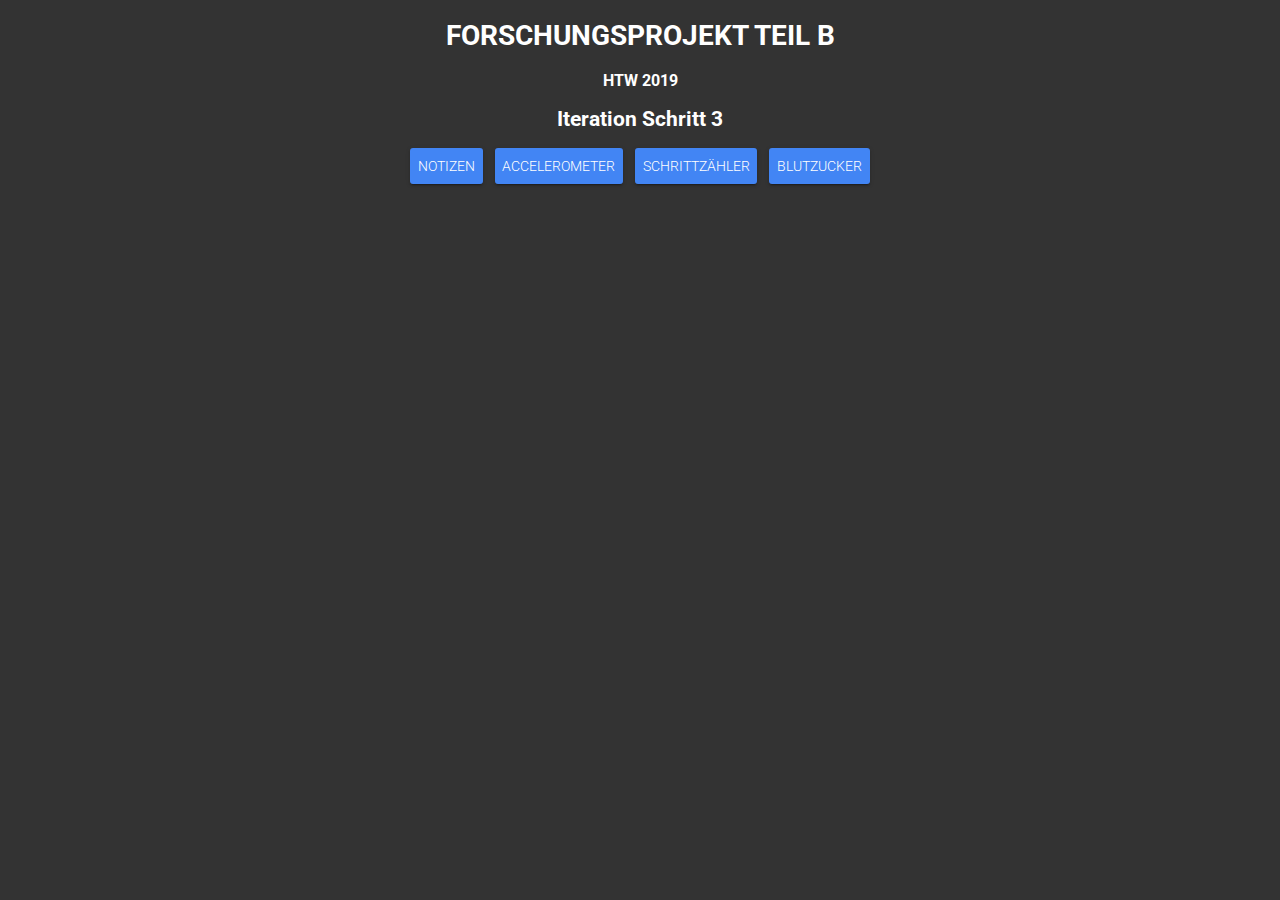
<file: index.html>
<!DOCTYPE html>
<html>
<head>
  <title>My Health Notebook</title>
  <meta charset="utf-8">
  <meta name="viewport" content="width=device-width, minimum-scale=1, initial-scale=1, user-scalable=yes">
  <meta name="description" content="My-Health-Notebook">
  <meta name="theme-color" content="#0071c5">
  <link rel="stylesheet" href="css/styles.css">
  <link rel="manifest" href="manifest.json">
  <link rel="shortcut icon" sizes="192x192" href="images/app-icon-192.png">

  <script src="bower_components/webcomponentsjs/webcomponents-lite.min.js"></script>

  <!-- Polymer components -->
  <link rel="import" href="bower_components/paper-button/paper-button.html">
  <link rel="import" href="bower_components/paper-card/paper-card.html">
  <link rel="import" href="bower_components/paper-dialog/paper-dialog.html">
  <link rel="import" href="bower_components/paper-input/paper-input.html">
  <link rel="import" href="bower_components/paper-progress/paper-progress.html">  
  
  <link rel="import" href="bower_components/paper-styles/color.html">
  <link rel="stylesheet" href="bower_components/paper-styles/demo.css">
</head>
<body>
    <div class="container">
      <h1>FORSCHUNGSPROJEKT TEIL B</h1>
      <h3>HTW 2019</h3>
      <h2>Iteration Schritt 3</h2>
      <div id="cards">
          <paper-button id="connectButton" onclick="location.href='notebook.html';" raised class="colorful">Notizen</paper-button>
          <paper-button id="connectButton" onclick="location.href='accelerometer.html';" raised class="colorful">Accelerometer</paper-button>
          <paper-button id="connectButton" onclick="location.href='stepsensor.html';" raised class="colorful">Schrittzähler</paper-button>
          <paper-button id="connectButton" onclick="location.href='glucose.html';" raised class="colorful">Blutzucker</paper-button>
      </div>
    </div>

  <script>
    // Service worker
    if ('serviceWorker' in navigator) {
        window.addEventListener('load', function() {
            navigator.serviceWorker.register('sw.js').then(function(registration) {
            }, function(err) {
                  console.log('ServiceWorker registration failed: ', err);
                });
        });
    }
  </script>
</body>
</html>
</file>
<file: css/styles.css>
body {
  background-color: white;
  overflow: hidden;
  vertical-align: top;
  text-align: center;
  color: #fff;
  font-family: 'Roboto';
  font-weight:300;
  font-size: 2em;
}

.container {
  position: absolute;
  top: 0;
  right: 0;
  left: 0;
  bottom: 0;
  background-color: #333333;
  font-family: Roboto;
}

#cards {
  margin-left: auto;
  margin-right: auto;
  max-width: 600px;
}

paper-button {
  display: block;
  margin-bottom: 24px;
  margin-top: 24px;
}
paper-button.colorful {
  color: #4285f4;
}
paper-button[raised].colorful {
  background: #4285f4;
  color: #fff;
}
paper-button[toggles] {
  transition: background-color 0.3s;
}
paper-button[toggles][active] {
  background-color: rgba(0, 0, 0, 0.25);
}
paper-button[toggles][active].colorful {
  background-color: rgba(66, 133, 244, 0.25);
}
paper-button[toggles][active][raised].colorful {
  background-color: rgba(66, 133, 244, 0.75);
}
paper-button.blue {
  color: var(--paper-light-blue-500);
  paper-button-flat-focus-color: var(--paper-light-blue-50);
}

.paper-card {
  margin-bottom: 16px;
  width: 100%;
}

.logo {
  max-width: 30%;
  max-height: 30%;
}
</file>
<file: bower_components/paper-styles/demo.css>
/**
@license
Copyright (c) 2015 The Polymer Project Authors. All rights reserved.
This code may only be used under the BSD style license found at http://polymer.github.io/LICENSE.txt
The complete set of authors may be found at http://polymer.github.io/AUTHORS.txt
The complete set of contributors may be found at http://polymer.github.io/CONTRIBUTORS.txt
Code distributed by Google as part of the polymer project is also
subject to an additional IP rights grant found at http://polymer.github.io/PATENTS.txt

*/
body {
  font-family: 'Roboto', 'Noto', sans-serif;
  font-size: 14px;
  margin: 0;
  padding: 24px;
}

section {
  padding: 20px 0;
}

section > div {
  padding: 14px;
  font-size: 16px;
}
</file>
